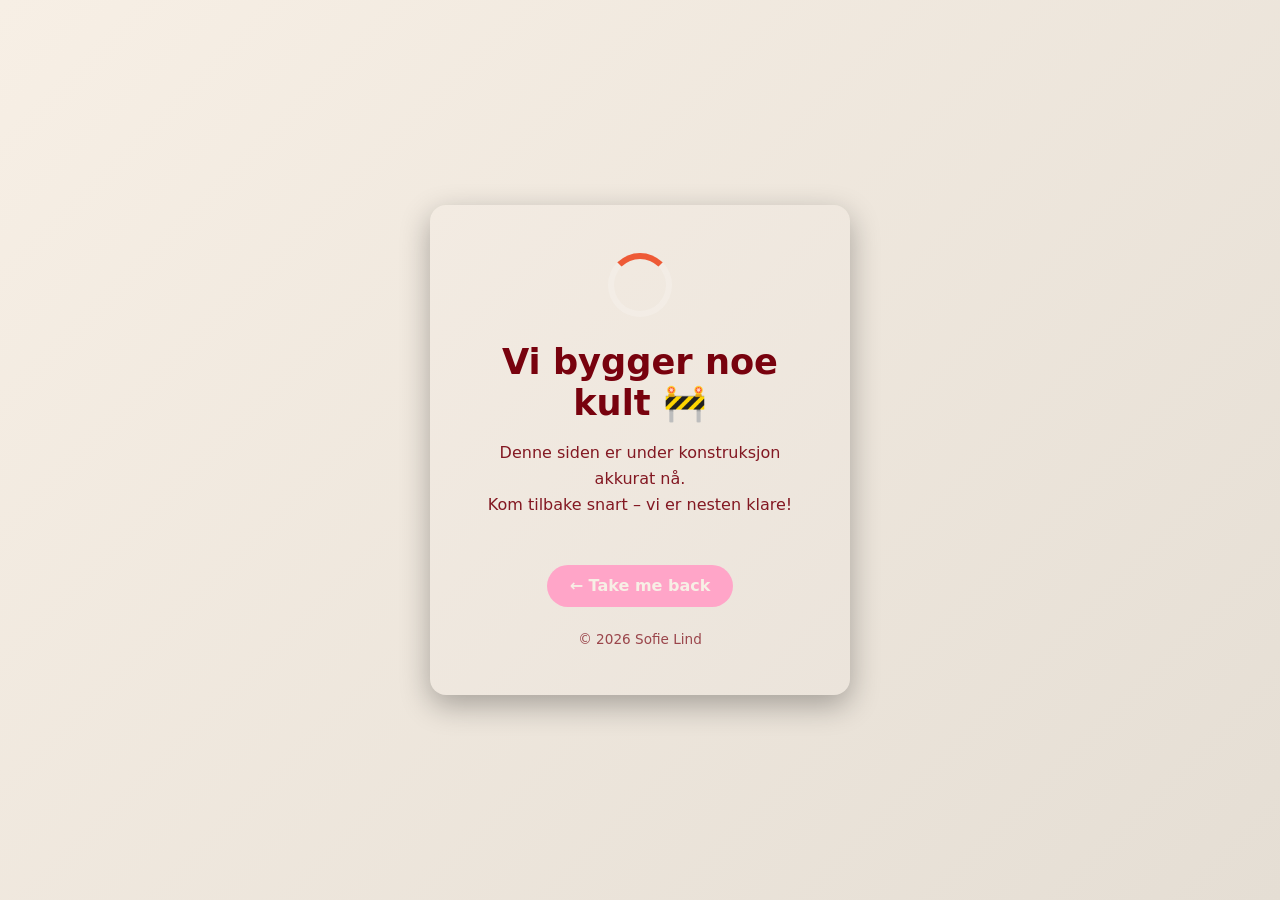
<file: undercontruction.html>
<!DOCTYPE html>
<html lang="no">
<head>
  <meta charset="UTF-8" />
  <meta name="viewport" content="width=device-width, initial-scale=1.0"/>
  <title>Sofie Lind - Under Construction</title>
  <style>
    * {
      box-sizing: border-box;
      margin: 0;
      padding: 0;
      font-family: system-ui, -apple-system, BlinkMacSystemFont, "Segoe UI", sans-serif;
    }

    body {
      min-height: 100vh;
      background: linear-gradient(135deg, #f7efe5, #e5ded4);
      color: #78020E;
      display: flex;
      align-items: center;
      justify-content: center;
      text-align: center;
    }

    .card {
      background: rgba(255, 255, 255, 0.05);
      padding: 3rem 2.5rem;
      border-radius: 16px;
      box-shadow: 0 10px 30px rgba(0,0,0,0.3);
      max-width: 420px;
      width: 100%;
    }

    h1 {
      font-size: 2.2rem;
      margin-bottom: 1rem;
    }

    p {
      opacity: 0.9;
      margin-bottom: 2rem;
      line-height: 1.6;
    }

    .loader {
      width: 64px;
      height: 64px;
      border: 6px solid rgba(255,255,255,0.2);
      border-top-color: #EE5A36;
      border-radius: 50%;
      margin: 0 auto 1.5rem;
      animation: spin 1s linear infinite;
    }

    @keyframes spin {
      to {
        transform: rotate(360deg);
      }
    }

     .back-button {
      display: inline-block;
      margin-top: 1rem;
      padding: 0.7rem 1.4rem;
      border-radius: 999px;
      background: #FFA5C8;
      color: #f7efe5;
      text-decoration: none;
      font-weight: 600;
      transition: transform 0.1s ease, box-shadow 0.1s ease, background 0.1s ease;
    }

    .back-button:hover {
      background: #78020E;
      transform: translateY(-1px);
      box-shadow: 0 6px 15px rgba(0,0,0,0.3);
    }

    .footer {
      margin-top: 1.5rem;
      font-size: 0.85rem;
      opacity: 0.7;
    }
  </style>

</head>
<body>
  <div class="card">
    <div class="loader"></div>
    <h1>Vi bygger noe kult 🚧</h1>
    <p>
      Denne siden er under konstruksjon akkurat nå.<br>
      Kom tilbake snart – vi er nesten klare!
    </p>

    <a href="index.html" class="back-button">← Take me back</a>

    <div class="footer">
      © 2026 Sofie Lind
    </div>
  </div>
</body>
</html>
</file>
